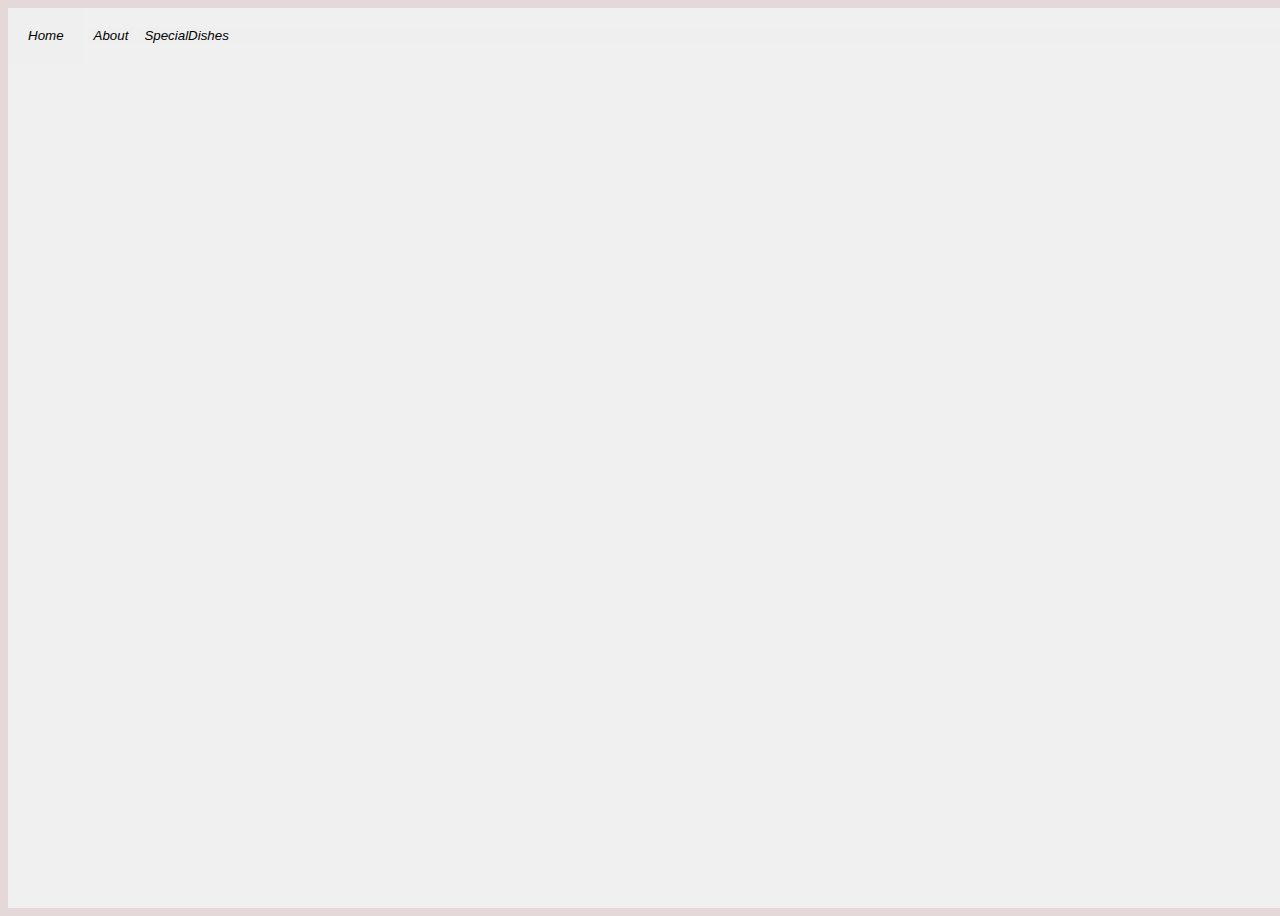
<file: Untitled-1.html>
<!DOCTYPE html>
<html lang="en">
<head>
    <meta charset="UTF-8">
    <meta http-equiv="X-UA-Compatible" content="IE=edge">
    <meta name="viewport" content="width=device-width, initial-scale=1.0">
    <title>Document</title>
    <link rel="stylesheet" href="style.css">
</head>

<body>
    <div class="container">
        <button class="home k">Home</button>
        <button class="home">About</button>
        <button class="home j">SpecialDishes</button>
        <button class="home " >RESTO </button>
        <button class="home" >Menu</button>
        <button class="home" >Team</button>
        <button class="home" >Reserve</button>
        
        

    </div>
                
    
</body>
</html>
</file>
<file: style.css>
body{

    background-color: rgb(228, 216, 216);
    height: 100vh;
    width: 100vh;

}
.container{

    background-color: rgb(240, 240, 241);
    height: 100vh;
    width: 195%;

    
}
.home{

        font-style: italic;
        border: none;
        
        
        
}
.j{

        padding-right: 60%;
        word-spacing: 30px;
}
.k{
    padding: 20px;
    word-spacing: 20px;
}
.kk
{
    padding-right: 100px;
    font-family: Cambria, Cochin, Georgia, Times, 'Times New Roman', serif;
    font-size: 300%;
    justify-items: center;
    

}
</file>
